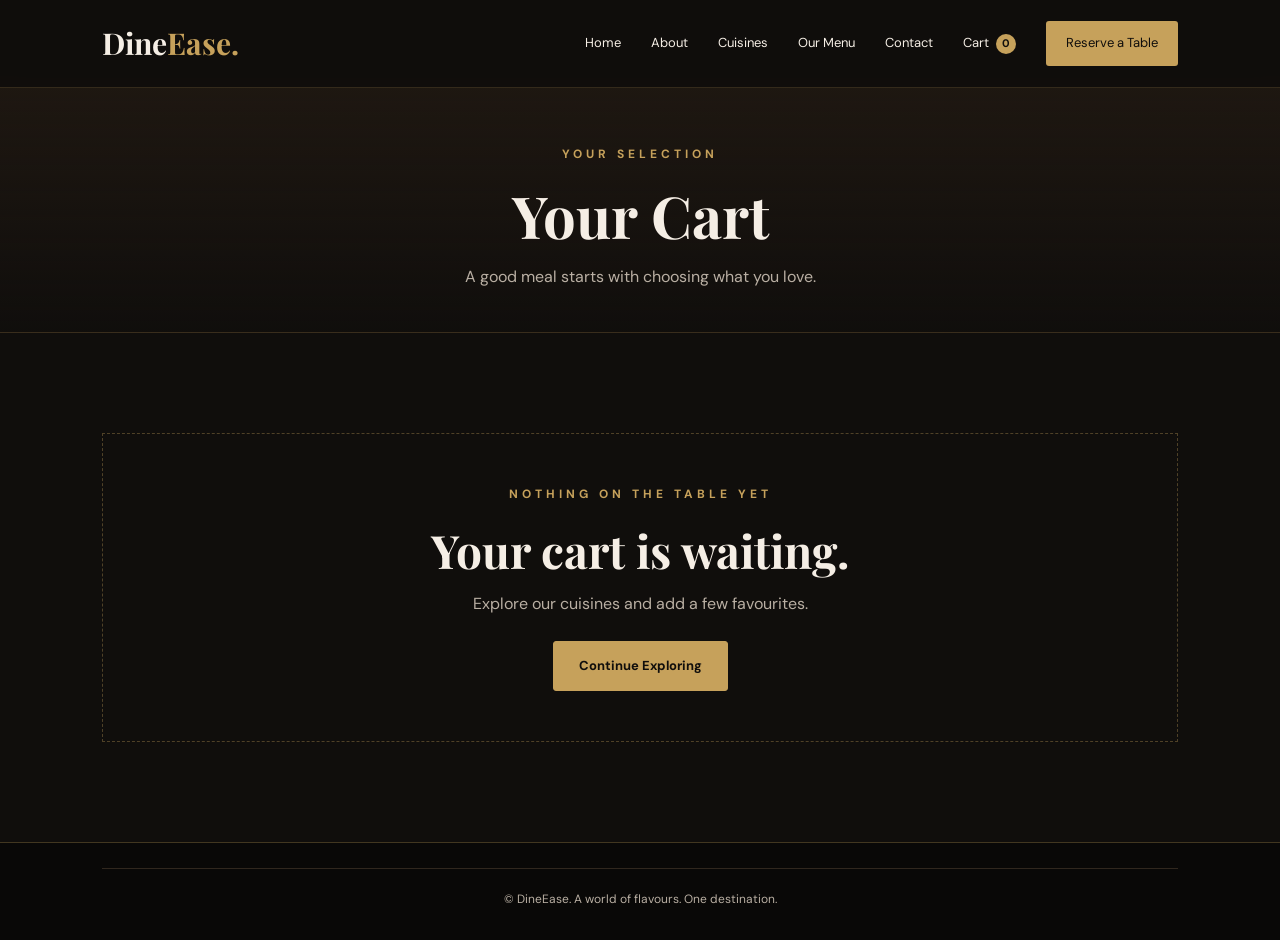
<file: cart.html>
<!DOCTYPE html>
<html lang="en">
<head>
  <meta charset="UTF-8"><meta name="viewport" content="width=device-width, initial-scale=1.0"><meta name="theme-color" content="#100e0c">
  <title>Your Cart | DineEase</title>
  <link rel="preconnect" href="https://fonts.googleapis.com"><link rel="preconnect" href="https://fonts.gstatic.com" crossorigin>
  <link rel="stylesheet" href="css/style.css">
  <script src="js/food-data.js"></script>
  <script src="js/script.js"></script>
  <link href="https://fonts.googleapis.com/css2?family=DM+Sans:wght@400;500;600;700&family=Playfair+Display:wght@400;500;600;700&display=swap" rel="stylesheet">
</head>
<body class="inner-page">
  <header class="navbar"><a href="index.html" class="logo">Dine<span>Ease.</span></a><button class="menu-toggle" id="menuToggle" aria-label="Toggle navigation" aria-expanded="false">☰</button>
    <nav class="nav-links" id="navLinks"><a href="index.html#home">Home</a><a href="index.html#about">About</a><a href="index.html#cuisines">Cuisines</a><a href="menu.html?cuisine=indian">Our Menu</a><a href="index.html#contact">Contact</a><a href="cart.html" aria-current="page">Cart <span class="cart-count" data-cart-count>0</span></a><a href="index.html#reservation" class="nav-btn">Reserve a Table</a></nav>
  </header>
  <main>
    <section class="page-hero compact-hero"><p class="eyebrow">YOUR SELECTION</p><h1>Your Cart</h1><p class="page-intro">A good meal starts with choosing what you love.</p></section>
    <section class="section cart-layout">
      <div id="cartItems" class="cart-items" aria-live="polite"></div>
      <aside id="cartSummary" class="summary-card">
        <p class="eyebrow">BILL SUMMARY</p><h2>Your Total</h2>
        <div class="bill-line"><span>Subtotal</span><strong id="cartSubtotal">₹0</strong></div>
        <div class="bill-line"><span>GST <small>(5%)</small></span><strong id="cartTax">₹0</strong></div>
        <div class="bill-line bill-total"><span>Grand Total</span><strong id="cartTotal">₹0</strong></div>
        <a href="checkout.html" class="btn btn-primary full-button" id="checkoutButton">Proceed to Checkout</a>
      </aside>
      <div class="empty-state" id="emptyCart" hidden><p class="eyebrow">NOTHING ON THE TABLE YET</p><h2>Your cart is waiting.</h2><p>Explore our cuisines and add a few favourites.</p><a href="index.html#cuisines" class="btn btn-primary">Continue Exploring</a></div>
    </section>
  </main>
  <footer class="footer compact-footer"><div class="copyright"><p>© DineEase. A world of flavours. One destination.</p></div></footer>
<script src="./js/food-data.js"></script>
<script src="./js/script.js"></script>
</body>
</html>
</file>
<file: css/style.css>
/* =========================
   GLOBAL STYLES
========================= */

:root {
    --gold: #c6a15b;
    --gold-light: #e4c98c;
    --dark: #100e0c;
    --brown: #211912;
    --cream: #f5eee5;
    --muted: #b9afa3;
}

* {
    margin: 0;
    padding: 0;
    box-sizing: border-box;
}

html {
    scroll-behavior: smooth;
    scroll-padding-top: 85px;
}

body {
    background: var(--dark);
    color: var(--cream);
    font-family: 'DM Sans', sans-serif;
    line-height: 1.7;
}

a {
    text-decoration: none;
    color: inherit;
}

img {
    display: block;
    width: 100%;
}

button,
input,
select {
    font: inherit;
}

.section {
    padding: 100px 8%;
}

.eyebrow {
    color: var(--gold);
    font-size: 12px;
    font-weight: 700;
    letter-spacing: 4px;
    margin-bottom: 18px;
}

h1, h2, h3 {
    font-family: 'Playfair Display', serif;
}

h2 {
    font-size: clamp(30px, 4vw, 46px);
    line-height: 1.2;
    margin-bottom: 22px;
}

.section-heading {
    text-align: center;
    margin-bottom: 50px;
}

.section-heading > p:last-child {
    color: var(--muted);
}


/* =========================
   NAVBAR
========================= */

.navbar {
    position: fixed;
    top: 0;
    left: 0;
    width: 100%;
    z-index: 1000;
    display: flex;
    justify-content: space-between;
    align-items: center;
    padding: 18px 8%;
    background: rgba(16, 14, 12, 0.96);
    border-bottom: 1px solid rgba(198, 161, 91, 0.2);
    backdrop-filter: blur(12px);
}

.logo {
    font-family: 'Playfair Display', serif;
    font-size: 30px;
    font-weight: 700;
    color: var(--cream);
}

.logo span {
    color: var(--gold);
}

.nav-links {
    display: flex;
    align-items: center;
    gap: 30px;
}

.nav-links a {
    font-size: 13px;
    color: var(--cream);
    transition: 0.3s;
}

.nav-links a:hover {
    color: var(--gold);
}

.nav-links .nav-btn {
    padding: 11px 20px;
    background: var(--gold);
    color: var(--dark);
    border-radius: 3px;
}

.nav-links .nav-btn:hover {
    background: var(--gold-light);
    color: var(--dark);
}

.menu-toggle {
    display: none;
    border: none;
    background: transparent;
    color: var(--gold);
    font-size: 28px;
    cursor: pointer;
}


/* =========================
   BUTTONS
========================= */

.btn {
    display: inline-block;
    padding: 13px 25px;
    font-size: 13px;
    font-weight: 700;
    border: 1px solid var(--gold);
    border-radius: 3px;
    transition: 0.3s;
    cursor: pointer;
}

.btn-primary {
    background: var(--gold);
    color: var(--dark);
}

.btn-primary:hover {
    background: var(--gold-light);
    transform: translateY(-3px);
}

.btn-outline {
    color: var(--cream);
    background: transparent;
}

.btn-outline:hover {
    background: var(--gold);
    color: var(--dark);
}


/* =========================
   HERO SECTION
========================= */

.hero {
    min-height: 100vh;
    display: flex;
    align-items: center;
    position: relative;
    padding: 120px 8% 80px;

    background:
        linear-gradient(
            90deg,
            rgba(10, 8, 6, 0.93) 0%,
            rgba(10, 8, 6, 0.65) 50%,
            rgba(10, 8, 6, 0.2) 100%
        ),
        url("https://images.unsplash.com/photo-1517248135467-4c7edcad34c4?w=1800")
        center/cover no-repeat;
}

.hero-content {
    max-width: 700px;
}

.hero h1 {
    font-size: clamp(42px, 6vw, 75px);
    line-height: 1.12;
    margin-bottom: 25px;
}

.hero h1 span {
    color: var(--gold);
}

.hero-description {
    max-width: 500px;
    color: #ddd1c2;
    margin-bottom: 35px;
    font-size: 16px;
}

.hero-buttons {
    display: flex;
    gap: 15px;
    flex-wrap: wrap;
}

.scroll-text {
    position: absolute;
    bottom: 30px;
    left: 8%;
    font-size: 10px;
    letter-spacing: 3px;
    color: var(--gold);
}


/* =========================
   ABOUT SECTION
========================= */

.about {
    display: grid;
    grid-template-columns: 1fr 1fr;
    gap: 65px;
    align-items: center;
}

.about-image img {
    height: 480px;
    object-fit: cover;
    border: 1px solid rgba(198, 161, 91, 0.5);
}

.about-content > p:not(.eyebrow) {
    color: var(--muted);
    margin-bottom: 18px;
}

.text-link {
    display: inline-block;
    color: var(--gold);
    font-weight: 700;
    margin-top: 12px;
}

.text-link:hover {
    color: var(--gold-light);
}


/* =========================
   CUISINE SECTION
========================= */

.cuisines {
    background: var(--brown);
}

.cuisine-grid {
    display: grid;
    grid-template-columns: repeat(4, 1fr);
    gap: 22px;
}

.cuisine-card {
    height: 340px;
    position: relative;
    overflow: hidden;
    border: 1px solid rgba(198, 161, 91, 0.3);
}

.cuisine-card img {
    height: 100%;
    object-fit: cover;
    transition: transform 0.5s;
}

.cuisine-card:hover img {
    transform: scale(1.1);
}

.card-overlay {
    position: absolute;
    inset: 0;
    display: flex;
    flex-direction: column;
    justify-content: flex-end;

    /* Added extra bottom space for the button */
    padding: 25px;
    padding-bottom: 80px;

    background: linear-gradient(
        transparent 25%,
        rgba(0, 0, 0, 0.9)
    );
}

.card-overlay h3 {
    color: var(--gold-light);
    font-size: 27px;
}

.card-overlay p {
    color: #eee;
    font-size: 13px;
}


/* =========================
   SIGNATURE DISHES
========================= */

.dish-grid {
    display: grid;
    grid-template-columns: repeat(3, 1fr);
    gap: 25px;
}

.dish-card {
    background: var(--brown);
    overflow: hidden;
    border: 1px solid rgba(198, 161, 91, 0.2);
    transition: transform 0.3s;
}

.dish-card:hover {
    transform: translateY(-8px);
}

.dish-card img {
    height: 260px;
    object-fit: cover;
}

.dish-info {
    padding: 25px;
}

.dish-info h3 {
    color: var(--gold-light);
    font-size: 22px;
    margin-bottom: 10px;
}

.dish-info p {
    color: var(--muted);
    font-size: 14px;
}


/* =========================
   AMBIENCE SECTION
========================= */

.ambience {
    min-height: 480px;
    display: flex;
    align-items: center;

    background:
        linear-gradient(
            90deg,
            rgba(0, 0, 0, 0.9),
            rgba(0, 0, 0, 0.35)
        ),
        url("https://images.unsplash.com/photo-1514933651103-005eec06c04b?w=1600")
        center/cover no-repeat;
}

.ambience-content {
    max-width: 570px;
}

.ambience-content > p:not(.eyebrow) {
    color: #ddd1c2;
    margin-bottom: 30px;
}


/* =========================
   TESTIMONIALS
========================= */

.testimonials {
    background: var(--brown);
}

.testimonial-grid {
    display: grid;
    grid-template-columns: repeat(3, 1fr);
    gap: 25px;
}

.testimonial-card {
    padding: 30px;
    background: var(--dark);
    border: 1px solid rgba(198, 161, 91, 0.2);
}

.stars {
    color: var(--gold);
    letter-spacing: 4px;
    margin-bottom: 18px;
}

.testimonial-card p {
    color: var(--muted);
    margin-bottom: 20px;
    font-style: italic;
}

.testimonial-card h4 {
    color: var(--gold-light);
    font-size: 14px;
}

.demo-note {
    text-align: center;
    color: var(--muted);
    font-size: 11px;
    margin-top: 25px;
}


/* =========================
   RESERVATION SECTION
========================= */

.reservation {
    display: grid;
    grid-template-columns: 1fr 1fr;
    gap: 60px;
    align-items: center;
}

.reservation-content > p:not(.eyebrow) {
    color: var(--muted);
}

.reservation-form {
    display: grid;
    gap: 15px;
}

.reservation-form input,
.reservation-form select {
    width: 100%;
    padding: 15px;
    background: var(--brown);
    color: var(--cream);
    border: 1px solid rgba(198, 161, 91, 0.3);
    outline: none;
    border-radius: 3px;
}

.reservation-form input:focus,
.reservation-form select:focus {
    border-color: var(--gold);
}

.reservation-form input::placeholder {
    color: var(--muted);
}

.reservation-form select option {
    background: var(--brown);
}

.reservation-form button {
    width: 100%;
}

.form-message {
    color: var(--gold-light);
    font-size: 13px;
}


/* =========================
   FOOTER
========================= */

.footer {
    background: #090807;
    padding: 65px 8% 20px;
    border-top: 1px solid rgba(198, 161, 91, 0.3);
}

.footer-content {
    display: grid;
    grid-template-columns: 1.5fr 1fr 1fr;
    gap: 40px;
    padding-bottom: 45px;
}

.footer h3 {
    color: var(--gold);
    font-size: 19px;
    margin-bottom: 18px;
}

.footer p,
.footer-content a:not(.logo) {
    color: var(--muted);
    font-size: 13px;
    display: block;
    margin-bottom: 10px;
}

.footer-content a:not(.logo):hover {
    color: var(--gold);
}

.footer-brand p {
    margin-top: 12px;
}

.copyright {
    text-align: center;
    border-top: 1px solid #30271e;
    padding-top: 20px;
}

.copyright p {
    color: var(--muted);
    font-size: 12px;
}


/* =========================
   RESPONSIVE DESIGN
========================= */

@media (max-width: 1000px) {

    .nav-links {
        gap: 15px;
    }

    .cuisine-grid {
        grid-template-columns: repeat(2, 1fr);
    }

    .about {
        gap: 35px;
    }
}


@media (max-width: 768px) {

    .navbar {
        padding: 15px 6%;
    }

    .menu-toggle {
        display: block;
    }

    .nav-links {
        display: none;
        position: absolute;
        top: 100%;
        left: 0;
        width: 100%;
        padding: 25px 6%;
        background: var(--dark);
        flex-direction: column;
        align-items: flex-start;
        gap: 20px;
        border-bottom: 1px solid var(--gold);
    }

    .nav-links.active {
        display: flex;
    }

    .section {
        padding: 70px 6%;
    }

    .hero {
        min-height: 85vh;
        padding: 120px 6% 80px;
        background-position: 60% center;
    }

    .hero h1 {
        font-size: 46px;
    }

    .about {
        grid-template-columns: 1fr;
    }

    .about-image img {
        height: 350px;
    }

    .dish-grid,
    .testimonial-grid {
        grid-template-columns: 1fr;
    }

    .reservation {
        grid-template-columns: 1fr;
    }

    .footer-content {
        grid-template-columns: 1fr;
        gap: 30px;
    }

    .scroll-text {
        left: 6%;
    }
}


@media (max-width: 480px) {

    .logo {
        font-size: 25px;
    }

    .hero h1 {
        font-size: 38px;
    }

    .hero-description {
        font-size: 14px;
    }

    .hero-buttons {
        flex-direction: column;
        align-items: flex-start;
    }

    .cuisine-grid {
        grid-template-columns: 1fr;
    }

    .cuisine-card {
        height: 300px;
    }

    .about-image img {
        height: 280px;
    }
}

/* =========================
   SHARED MULTI-PAGE STYLES
========================= */

.inner-page {
    min-height: 100vh;
    padding-top: 76px;
}

[hidden] {
    display: none !important;
}

.cart-count {
    display: inline-grid;
    place-items: center;
    min-width: 20px;
    height: 20px;
    margin-left: 4px;
    padding: 0 5px;
    border-radius: 50px;
    background: var(--gold);
    color: var(--dark);
    font-size: 11px;
    font-weight: 700;
}

.page-hero {
    padding: 84px 8% 48px;
    text-align: center;
    background: linear-gradient(180deg, rgba(33, 25, 18, 0.85), rgba(16, 14, 12, 0.15));
    border-bottom: 1px solid rgba(198, 161, 91, 0.16);
}

.page-hero h1,
.confirmation-card h1 {
    font-family: 'Playfair Display', serif;
    font-size: clamp(38px, 5vw, 58px);
    line-height: 1.15;
    margin-bottom: 14px;
}

.page-intro {
    max-width: 620px;
    margin: 0 auto;
    color: var(--muted);
}

.compact-hero {
    padding-top: 68px;
    padding-bottom: 42px;
}

.cuisine-tabs {
    display: flex;
    justify-content: center;
    flex-wrap: wrap;
    gap: 10px;
    margin-top: 30px;
}

.cuisine-tabs a {
    padding: 9px 18px;
    border: 1px solid rgba(198, 161, 91, 0.4);
    border-radius: 3px;
    color: var(--cream);
    font-size: 13px;
    transition: 0.2s;
}

.cuisine-tabs a:hover,
.cuisine-tabs a.active {
    color: var(--dark);
    background: var(--gold);
}

.menu-page-section {
    min-height: 55vh;
}

.menu-card .dish-info .eyebrow {
    font-size: 10px;
    letter-spacing: 2.5px;
    margin-bottom: 8px;
}

.menu-card .dish-info h2 {
    color: var(--gold-light);
    font-size: 23px;
    margin: 0 0 10px;
}

.menu-card-bottom {
    display: flex;
    align-items: center;
    justify-content: space-between;
    gap: 12px;
    margin-top: 20px;
}

.food-price {
    color: var(--gold-light);
    font-size: 20px;
}

.add-to-cart {
    white-space: nowrap;
}

.toast {
    min-height: 22px;
    margin: 18px 0 4px;
    text-align: center;
}

.menu-actions {
    display: flex;
    align-items: center;
    justify-content: space-between;
    gap: 16px;
    margin-top: 22px;
}

.cart-layout,
.checkout-layout {
    display: grid;
    grid-template-columns: minmax(0, 1.5fr) minmax(290px, 0.8fr);
    align-items: start;
    gap: 36px;
}

.cart-items {
    display: grid;
    gap: 14px;
}

.cart-row {
    display: grid;
    grid-template-columns: 112px minmax(0, 1fr) auto;
    gap: 18px;
    align-items: center;
    padding: 16px;
    background: var(--brown);
    border: 1px solid rgba(198, 161, 91, 0.22);
}

.cart-row > img {
    width: 112px;
    height: 95px;
    object-fit: cover;
}

.cart-row-info h3 {
    color: var(--gold-light);
    font-size: 19px;
}

.cart-row-info > p {
    color: var(--muted);
    font-size: 13px;
}

.quantity-control {
    display: inline-flex;
    align-items: center;
    gap: 12px;
    margin-top: 10px;
}

.quantity-control button {
    width: 29px;
    height: 29px;
    border: 1px solid rgba(198, 161, 91, 0.5);
    background: transparent;
    color: var(--gold-light);
    cursor: pointer;
}

.cart-row-total {
    color: var(--cream);
    white-space: nowrap;
}

.remove-item {
    grid-column: 2 / 4;
    justify-self: end;
    margin-top: -10px;
    border: 0;
    background: transparent;
    color: var(--muted);
    font-size: 12px;
    text-decoration: underline;
    cursor: pointer;
}

.summary-card,
.confirmation-card {
    padding: 30px;
    background: var(--brown);
    border: 1px solid rgba(198, 161, 91, 0.35);
}

.summary-card h2,
.confirmed-items h2 {
    font-size: 28px;
}

.bill-line,
.checkout-item {
    display: flex;
    justify-content: space-between;
    gap: 16px;
    padding: 13px 0;
    color: var(--muted);
    border-bottom: 1px solid rgba(198, 161, 91, 0.15);
}

.bill-line strong,
.checkout-item strong {
    color: var(--cream);
    white-space: nowrap;
}

.bill-total {
    margin-bottom: 20px;
    color: var(--cream);
    font-size: 17px;
    border-bottom: 0;
}

.bill-total strong {
    color: var(--gold-light);
    font-size: 20px;
}

.full-button {
    display: block;
    text-align: center;
}

.empty-state {
    grid-column: 1 / -1;
    padding: 50px 24px;
    text-align: center;
    border: 1px dashed rgba(198, 161, 91, 0.35);
}

.empty-state h2 {
    margin-bottom: 12px;
}

.empty-state > p:not(.eyebrow) {
    margin-bottom: 24px;
    color: var(--muted);
}

.checkout-form {
    gap: 10px;
}

.checkout-form label {
    margin-top: 9px;
    color: var(--gold-light);
    font-size: 13px;
    font-weight: 600;
}

.checkout-form input,
.checkout-form select {
    margin-bottom: 7px;
}

.checkout-note {
    text-align: left;
    margin: 3px 0 10px;
}

.checkout-items {
    margin-bottom: 15px;
}

.checkout-item small {
    color: var(--gold-light);
}

.error-message {
    color: #f0a399;
}

.confirmation-main {
    display: grid;
    place-items: center;
    min-height: calc(100vh - 245px);
}

.confirmation-card {
    width: min(100%, 720px);
    text-align: center;
}

.confirmation-mark {
    display: grid;
    place-items: center;
    width: 58px;
    height: 58px;
    margin: 0 auto 22px;
    border: 1px solid var(--gold);
    border-radius: 50%;
    color: var(--gold-light);
    font-size: 28px;
}

.confirmation-lead {
    max-width: 520px;
    margin: 0 auto 24px;
    color: var(--muted);
}

.order-meta {
    display: grid;
    grid-template-columns: 1fr 1fr;
    gap: 12px;
    margin: 22px 0;
}

.order-meta > div {
    display: grid;
    gap: 5px;
    padding: 15px;
    background: var(--dark);
}

.order-meta span {
    color: var(--muted);
    font-size: 12px;
}

.order-meta strong {
    color: var(--gold-light);
}

.confirmed-items {
    margin: 24px 0 14px;
    text-align: left;
}

.confirmed-items h2 {
    color: var(--gold-light);
}

.confirmation-card > .btn {
    margin-top: 15px;
}

.compact-footer {
    padding-top: 25px;
}

.cuisine-card {
    display: block;
    color: inherit;
}

.cuisine-cta {
    position: absolute;
    right: 24px;
    bottom: 24px;
    z-index: 1;
    padding: 8px 12px;
    border: 1px solid var(--gold);
    background: rgba(16, 14, 12, 0.72);
    color: var(--gold-light);
    font-size: 12px;
}

.cuisine-card:hover .cuisine-cta {
    background: var(--gold);
    color: var(--dark);
}

@media (max-width: 900px) {
    .cart-layout,
    .checkout-layout {
        grid-template-columns: 1fr;
    }

    .summary-card {
        grid-row: 1;
    }
}

@media (max-width: 768px) {
    .page-hero {
        padding: 60px 6% 38px;
    }

    .menu-actions {
        align-items: stretch;
        flex-direction: column;
    }

    .menu-actions .btn {
        text-align: center;
    }

    .cart-row {
        grid-template-columns: 86px minmax(0, 1fr) auto;
        gap: 12px;
        padding: 12px;
    }

    .cart-row > img {
        width: 86px;
        height: 80px;
    }

    .cart-row-info h3 {
        font-size: 16px;
    }
}

@media (max-width: 480px) {
    .cart-row {
        grid-template-columns: 72px minmax(0, 1fr);
    }

    .cart-row > img {
        width: 72px;
        height: 72px;
    }

    .cart-row-total {
        grid-column: 2;
        grid-row: 2;
    }

    .remove-item {
        grid-column: 1 / -1;
        grid-row: 3;
    }

    .summary-card,
    .confirmation-card {
        padding: 23px 18px;
    }

    .order-meta {
        grid-template-columns: 1fr;
    }

    .menu-card-bottom {
        align-items: flex-start;
        flex-direction: column;
    }
}
</file>
